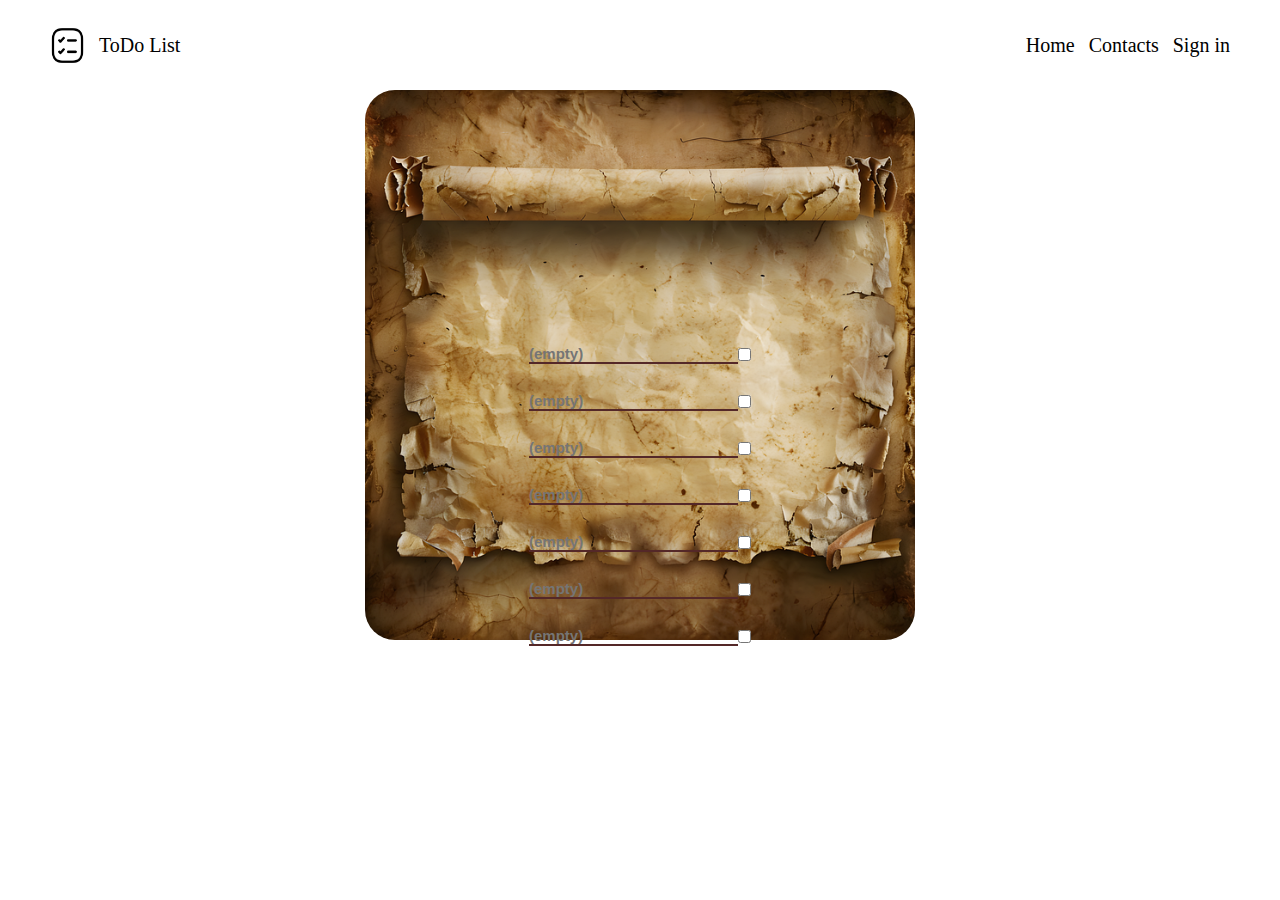
<file: Task2/index.html>
<!DOCTYPE html>
<html lang="en">
<head>
    <meta charset="UTF-8">
    <meta name="viewport" content="width=device-width, initial-scale=1.0">
    <title>Document</title>
    <link rel="stylesheet" href="./styles.css">
</head>
<body>
    <header>
        <nav class="container">
            <div class="logo">
                <img src="./checklist.png" alt="todo list">
                <p>ToDo List</p>
            </div>
            <ul>
                <a href="index.html">
                    <li>Home</li>
                </a>
                <a href="main">
                    <li>Contacts</li>
                </a>
                <a href="main">
                    <li>Sign in</li>
                </a>
            </ul>

        </nav>
    </header>

    <div class="main">
        <img src="./back.webp" alt="scroll image">
        <div class="content">
            <div class="container">
                <div class="todo">
                    <input type="text" class="todo_value" placeholder="(empty)">
                    <input type="checkbox" class="todo_checkbox">
                </div>
                <div class="todo">
                    <input type="text" class="todo_value" placeholder="(empty)">
                    <input type="checkbox" class="todo_checkbox">
                </div>
                <div class="todo">
                    <input type="text" class="todo_value" placeholder="(empty)">
                    <input type="checkbox" class="todo_checkbox">
                </div>
                <div class="todo">
                    <input type="text" class="todo_value" placeholder="(empty)">
                    <input type="checkbox" class="todo_checkbox">
                </div>
                <div class="todo">
                    <input type="text" class="todo_value" placeholder="(empty)">
                    <input type="checkbox" class="todo_checkbox">
                </div>
                <div class="todo">
                    <input type="text" class="todo_value" placeholder="(empty)">
                    <input type="checkbox" class="todo_checkbox">
                </div>
                <div class="todo">
                    <input type="text" class="todo_value" placeholder="(empty)">
                    <input type="checkbox" class="todo_checkbox">
                </div>
            </div>
        </div>
    </div>
    
</body>
</html>
</file>
<file: Task2/styles.css>
*{
    margin: 0;
    padding: 0;
    box-sizing: border-box;
}

body{
    background-image: url(https://images.pexels.com/photos/6561701/pexels-photo-6561701.jpeg?auto=compress&cs=tinysrgb&w=600);
    background-size: cover;
    background-position: center;
}
header{
    width: 100%;
    position: sticky;
    top: 0;
    z-index: 1;
    background:transparent;
}
header .container{
    height: 10vh;
    width: 100%;
    margin: 0 auto;
    padding: 0 50px;
}
.logo{
    display: flex;
    gap: 14px;
    align-items: center;
}
.logo img{
    height:39px;
    width:35px;
}
.logo p{
    font-family: Cambria, Cochin, Georgia, Times, 'Times New Roman', serif;
    font-size: 20px;
    font-weight: 500;
    cursor: default;
}
a{
    text-decoration: none;
    color: black;
}
ul{
    list-style: none;
    gap: 14px;
    display: flex;
}
li{
    font-size: 20px;
}
nav{
    display: flex;
    justify-content: space-between;
    align-items: center;
    padding: 14px;
}
.main{
    width: 100%;
    height: 90vh;
    position: absolute;
}

.main img{
    display: block;
    margin: auto;
    height: 550px;
    border-radius: 30px;
    filter: drop-shadow(30px 20px 40px rg b(32, 31, 31));
}
.content{
    width: 100%;
    height: 100%;
    display: block;
    margin: auto;
    position: absolute;
    left: 0;
    top: 0;
}
.content .container{
    justify-content: center;
    display: flex;
    flex-direction: column;
    margin:auto;
    height: 100%;
    width: 250px;
}
.todo{
    cursor: url("./icons8-cursor-24.png")6 19,auto;
    display: flex;
    padding: 14px;
}
.todo_value{
    cursor: inherit;
    background: transparent;
    border: none;
    outline: none;
    font-family: 'Trebuchet MS', 'Lucida Sans Unicode', 'Lucida Grande', 'Lucida Sans', Arial, sans-serif;
    font-size: 15px;
    font-weight: bold;
    flex-grow: 1;
    border-bottom: 2px solid rgb(84, 40, 40);
}
.todo_checkbox{
    cursor: inherit;
}
.todo:has(.todo_checkbox:checked)
{
    
    color: black;
    background: rgb(68, 52, 10);
    text-decoration: line-through 1.5px;
    order: 1;
}
</file>
